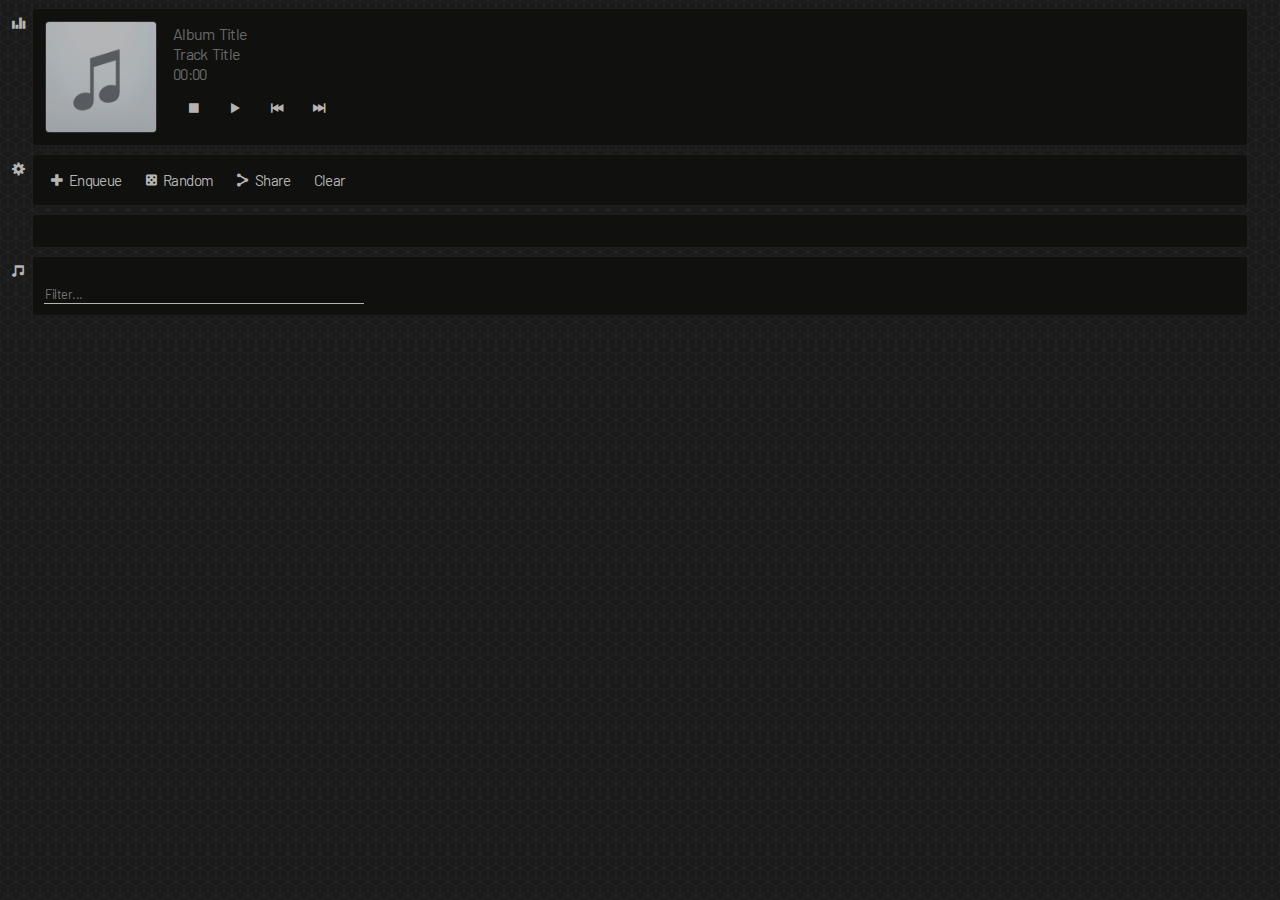
<file: index.html>
<!DOCTYPE html>
<html>
<head>
		<meta charset="UTF-8"/>
		<meta name="viewport" content="width=device-width, initial-scale=1">
		<link href="music.css" type="text/css" rel="stylesheet"/>
		<link href="music.png" type="image/png" rel="shortcut icon">
		<script src="music.js" type="application/javascript" charset="UTF-8"></script>
		<title id="title"></title>
</head>
<body onload="init()">
	<div id="player">
		<img id="cover" src="music.png" onclick="zoom()"/>
		<div id="current">
			<div id="folder" class="dim" onclick="setFilter(event)">Album Title</div>
			<div id="song" class="dim" onclick="setFilter(event)">Track Title</div>
			<div id="time" class="dim">00:00</div>
			<div id="controls">
				<button id="stop" class="button" title="Stop playback (0)" onclick="stop()"/>
				<button id="playpause" class="button" title="Play or pause (space)" onclick="playPause()"/>
				<button id="previous" class="button" title="Play previous (-)" onclick="previous()"/>
				<button id="next" class="button" title="Play next (=)" onclick="next()"/>
				<audio id="audio">HTML5 not supported</audio>
			</div>
		</div>
	</div>
	<div id="options">
		<button id="enqueue" title="Enqueue songs on click, instead of direct playback (e)" onclick="toggle(event)">Enqueue</button>
		<button id="random" title="Play random songs when no items are left in the playlist (r)" onclick="toggle(event)">Random</button>
		<button id="share" title="Share or download current song or folder (s)" onclick="toggle(event)">Share</button>
		<button id="clear" title="Clear the playlist (c)" onclick="clearPlaylist()">Clear</button>
		<div id="shares" class="hide">
			<div class="folder sharediv">
				<input id="folderuri" onclick="this.select()" readonly>
				<button id="folderdownload" class="download" title="Download album/folder" onclick="download('f')"/>
				<button id="foldershare" class="link" title="Share link to album/folder"onclick="share('f')"/>
				<button id="folderwhatsapp" class="whatsapp hide" title="Share folder link via WhatsApp"onclick="shareWhatsApp('f')"/>
			</div>
			<div class="song sharediv">
				<input id="songuri" onclick="this.select()" readonly>
				<button id="songdownload" class="download" title="Download song" onclick="download('s')"/>
				<button id="songshare" class="link" title="Share link to song" onclick="share('s')"/>
				<button id="songwhatsapp" class="whatsapp hide" title="Share song link via WhatsApp" onclick="shareWhatsApp('s')"/>
			</div>
			<a id="download" class="hide"></a>
		</div>
	</div>
	<div id="playlist"></div>
	<div id="library">
		<div id="filterdiv">
			<input id="filter" title="Filter library (f)" placeholder="Filter..." onchange="filter()"/>
			<button id="setfilter" title="Apply filter (enter)"/>
		</div>
		<div id="tree"></div>
	</div>
</body>
</html>
</file>
<file: music.css>
@font-face {
	font-family: Barlow;
	src: url("music.txt.woff") format("woff");
}

@font-face {
	font-family: BarlowSC;
	src: url("music.txtsc.woff") format("woff");
}

@font-face {
	font-family: Foundation;
	src: url("music.woff") format("woff");
}

:root {
	--bg: #10100f;
	--bg-body: #1a1a1a;
	--bg-button-hv: #1a1a1a;
	--bg-dim: var(--bg);
	--bg-image: url(music.theme.svg);
	--bg-menu: #121211;
	--bg-popup: #121211;
	--bg-scroll: transparent;
	--bg-splash: #212121;
	--bg-thumb: #eee;
	--bg-thumb-hv: #ddd;
	--bg-toast: var(--bg);
	--bg-toast-error: #911d1d;
	--bg-trash: #10100faa;
	--border: #1e1e1e;
	--border-cover: #3c3c3c;
	--box-shadow: #10100f;
	--focus: #1d91f0;
	--focus-dim: #1a6eac;
	--scroll: #292929;
	--scroll-hv: #3c3c3c;
	--text: #b4b4b4;
	--text-dim: #696969;
	--text-li-parent: #4c4c4c;
	--text-locked: #5a5a5a;

	--button-factor: .95;
	--button-size: 2.25em;
	--button-size-rel: calc(var(--button-factor) * var(--button-size));
	--radius: 4px;
	--space: .5em;
}

::selection {
	color: #fff;
	background-color: var(--focus);
}

::-webkit-resizer {
	border: 8px solid transparent;
	border-bottom: 8px solid var(--scroll);
	border-right: 8px solid var(--scroll);
}

::-webkit-scrollbar {
	width: 8px;
	height: 8px;
}
::-webkit-scrollbar-track { background: var(--bg-scroll) }
::-webkit-scrollbar-thumb {
	background: var(--scroll);
	border-radius: 2px;
}
::-webkit-scrollbar-thumb:hover { background: var(--scroll-hv) }
::-webkit-scrollbar-corner { background: none }

* {
	scrollbar-color: var(--scroll) var(--bg-scroll);
	scrollbar-width: thin;

	max-width: 100%;
	margin: 0;
	padding: 0;
	box-sizing: border-box;
}
	*:active, *:focus, *:hover { outline: none }

body, button, input, select {
	font-family: Barlow, "Segoe UI", sans-serif;
	line-height: 1.25em;
	word-spacing: .1em;
	letter-spacing: -.04em;
	font-variant-numeric: tabular-nums;
	color: var(--text);
}

body {
	background: var(--bg-body);
	transition: background .2s;
}

body > div {
	margin: .5em 2em;
	padding: var(--space);
	background: var(--bg);
	border: 1px solid var(--border);
	border-radius: var(--radius);
	cursor: default;
}
	body > div:before {
		position: absolute;
		align-self: flex-start;
		left: .75em;
		margin-top: -.25em;
	}
	body > div { transition: background .4s, border-color .4s, opacity .4s }

body.hide > div, body.hide > div:before, body.hide > footer {
	opacity: 0;
	pointer-events: none;
}

body.mode #album, body.mode #title { pointer-events: none }

body.touch {
	font-family: BarlowSC, "Segoe UI", sans-serif;
	font-size: 1.1em;
	word-spacing: 1px;
}
	body.touch button, body.touch input, body.touch li {
		user-select: none;
		-moz-user-select: none;
		-ms-user-select: none;
		-webkit-user-select: none;
		-webkit-touch-callout: none;
		-webkit-tap-highlight-color: transparent;
	}
	body.touch input[type=range] { width: 18em }
	body.touch li, body.touch #filter { padding: .4em 0 !important }
		body.touch li.open { padding-bottom: 0 !important }
	body.touch u { text-decoration: none }
	body.touch #current { line-height: 1.25em }
	body.touch #playlist {
		overflow-x: auto;
		white-space: nowrap;
	}
	/* DOES THIS WORK???? */
	body.touch *::-webkit-scrollbar {
		width: 4px !important;
		height: 4px !important;
	}
	body.touch #tree ul { margin-left: .5em }
	body.touch .toolbar.hidden { visibility: visible }
	body.touch #popup {
		top: -1px;
		border-top: none;
		border-radius: 0 0 var(--radius) var(--radius);
		animation: .4s popup-top;
	}

body.locked #stop, body.locked #previous, body.locked #next,
body.locked #enqueue, body.locked #random, body.locked #crossfade, body.locked #playlistbtn {
	color: var(--text-locked);
	pointer-events: none;
}
	body.locked #seek { pointer-events: none }
	body.locked #enqueue:before { content: "\f126" }
	body.locked #playlistdiv #trash { display: none !important }
body:not(.locked) #playlistdiv:hover #trash,
body:not(.locked) #library:hover .toolbar { visibility: visible }

button {
	display: inline-block;
	flex-shrink: 0;
	height: var(--button-size);
	padding: 0 calc(1.25 * var(--space) - 1px);
	font-size: calc(1em * var(--button-factor));
	white-space: nowrap;
	background: none;
	border: 1.5px solid transparent;
	border-radius: var(--radius);
	cursor: pointer;
	transition: background .2s, border-color .4s, opacity .4s;
}
	button[disabled] { color: var(--text-dim) !important }
	button:before {
		font-size: calc(1em / var(--button-factor));
		transition: none;
	}
	button:empty {
		width: var(--button-size);
		height: var(--button-size);
		padding: 0 !important;
	}
		button:empty:before { width: unset }
	button:hover, .menu > button:focus { background: var(--bg-button-hv) }
	button::-moz-focus-inner { border: none }

button b {
	margin-left: .5em;
	padding: 0 .3em .2em .2em;
	font-size: .8em;
	font-weight: normal;
	color: var(--text-dim);
	vertical-align: top;
	border: 1px solid var(--border);
	border-radius: var(--radius);
}
	button b.filtertip { color: var(--focus-dim) }

input, select {
	width: 25em;
	padding: .1em;
	background: var(--bg);
	font-size: .8em;
	border: none;
	border-bottom: 1px solid var(--text);
	transition: background .4s;
}
	select option:checked { background: none }

input[type=range] {
	width: 14em;
	max-width: 90%;
	height: 11px;
	background: transparent;
	opacity: .5;
	border: none;
	outline: none !important;
	cursor: pointer;
	-moz-appearance: none;
	-webkit-appearance: none;
}
	input[type=range]::-moz-focus-outer { border: none }
	input[type=range]::-moz-range-track {
		height: 1px;
		background: var(--text);
	}
	input[type=range]::-webkit-slider-runnable-track {
		height: 1px;
		background: var(--text);
	}
	input[type=range]::-ms-track {
		height: 1px;
		background: var(--text);
		border: none;
	}
	input[type=range]::-moz-range-thumb {
		width: 11px;
		height: 11px;
		background: var(--bg-thumb);
		border: 1px solid var(--text);
		border-radius: 50%;
		-moz-appearance: none;
	}
		input[type=range]:hover::-moz-range-thumb { background: var(--bg-thumb-hv) }
	input[type=range]::-webkit-slider-thumb {
		width: 13px;
		height: 13px;
		margin-top: -6px;
		background: var(--bg-thumb);
		border: 1px solid var(--text);
		border-radius: 50%;
		-webkit-appearance: none;
	}
		input[type=range]:hover::-webkit-slider-thumb { background: var(--bg-thumb-hv) }
	input[type=range]::-ms-thumb { margin: 0 }
	input[type=range]::-ms-tooltip { display: none }
	input#volumeslider {
		display: none;
		width: unset;
		margin-right: .25em;
	}
		#controls.volume input#volumeslider { display: inline-block }

span { margin-left: .25em }

u { text-decoration: underline solid var(--text-dim) }

ul {
	margin-left: 0;
	list-style: none;
}
	#tree ul {
		display: none;
		margin-left: 1.25em;
	}

li.dim { color: var(--text-dim) !important }
	li.dim > ul { color: var(--text) }

li.dim:hover, li.dim:hover:before,
li.dim:focus, li.dim:focus:before,
li.parent:hover, li.parent:hover:before,
li.parent:focus, li.parent:focus:before,
li:hover .artist, li:focus .artist { color: var(--focus-dim) !important }

li:hover, li:hover:before,
li:focus, li:focus:before,
li.match:hover, li.match:hover:before,
li.match:focus, li.match:focus:before { color: var(--focus) !important }

/* li, li:before, li span.artist would cause flickering when moving mouse between song and folder */
a,
li:hover, li:hover:before,
li:hover span.artist,
li.parent:hover, li.parent:hover:before { transition: color .05s ease-in, background .4s, opacity .4s }

li#last:before { visibility: hidden }

#splash {
	position: absolute;
	top: 0;
	bottom: 0;
	left: 0;
	right: 0;
	width: 150px;
	height: 150px;
	margin: auto;
	font-size: 150px;
	color: var(--bg-splash);
	border: none;
	z-index: -1;
	animation: 4s fade;
}
	@keyframes fade { from { opacity: 0 }}

#player {
	white-space: nowrap;
	overflow: hidden;
}
	#player > * {
		display: inline-block;
		vertical-align: middle;
		transition: max-width .4s, max-height .4s, min-width .4s, min-height .4s, opacity .4s, border-color .4s;
	}

#cover {
	min-width: 7em;
	max-width: 7em;
	min-height: 7em;
	max-height: 7em;
	flex-shrink: 0;
	margin: .25em;
	opacity: .7;
	border: 1px solid var(--border-cover);
	border-radius: var(--radius);
	cursor: zoom-in;
}
	#cover:hover, #cover.nofade { opacity: 1 }
	#player.big:not(.fix) > #cover {
		min-width: 300px;
		min-height: 300px;
		max-width: 300px;
		max-height: 300px;
	}
#player.full:not(.fix) #cover, #player.full:not(.fix) #current, #player.full:not(.fix) #current > *:not(#controls) {
	display: block;
	min-width: 0;
	min-height: 0;
	max-width: 100%;
	max-height: 100%;
	margin-left: auto;
	margin-right: auto;
	text-align: center;
}
	#player.full #cover { cursor: zoom-out }
	#player.full:not(.fix) #current { width: unset }
	#player.full:not(.fix) #seek { margin-bottom: .5em }
	#player.full:not(.fix) #controls { justify-content: center }

#current {
	min-width: 0;	/* https://css-tricks.com/flexbox-truncated-text */
	flex-grow: 1;
	margin-left: .5em;
}
	#current > div {
		white-space: nowrap;
		overflow: hidden;
		text-overflow: ellipsis;
	}

#title {
	font-weight: bold;
	letter-spacing: -.02em;
}

#time {
	display: inline-block;
	color: var(--text-dim);
	vertical-align: bottom;
}

#controls { margin: .25em 0 1px 0 }
	#controls > button {
		width: calc(.5em + var(--button-size));
		height: calc(.5em + var(--button-size));
		padding: 0;
	}
	#controls > button { flex-shrink: 1 }

#toast {
	position: fixed;
	top: 1em;
	right: 1em;
	background: var(--bg-toast) !important;
	box-shadow: 0 0 1px 1px var(--border);
	cursor: default;
	z-index: 3;
}
	#toast.error { background: var(--bg-toast-error) !important }
	#toast.hide { display: none }

body:not(.dim) #player.fix {
	position: fixed;
	top: -1px;
	left: 0;
	right: 0;
	margin: 0;
	padding: calc(.75 * var(--space));
	box-shadow: 0 0 2px 1px var(--box-shadow);
	animation: .4s fix;
	z-index: 2;
}
	@keyframes fix { from { transform: translateY(-100%) }}
	#player.fix #cover {
		min-width: 6em;
		max-width: 6em;
		min-height: 6em;
		max-height: 6em;
		cursor: row-resize;
		transition: opacity .4s;
	}
	#player.fix:before, #player.fix #time, #player.fix #seek { display: none }
	#player.fix {
		background: var(--bg-popup);
		border-radius: 0 0 var(--radius) var(--radius);
	}

#options button:before, #trash button:before, #popup button:before,
#toast:before, li:before { margin-right: .35em }

#playlistoptions, #shares {
		max-height: 0;
		overflow-y: hidden;
		transition: margin-top .2s, padding-top .2s, max-height .2s ease-out;
}
	#options.playlistbtn #playlistoptions, #options.share #shares {
		max-height: 11em;
		margin-top: .25em;
		padding-top: .25em;
		border-top: 1px solid var(--border);
		transition: max-height .2s ease-in;
	}

#playlistsdiv, #afterdiv { display: inline-block }

#shares > .sharediv {
	max-width: 32em;
	margin-left: .25em;
}
#shares	.uri { flex-grow: 1 }
#shares button:before { margin-right: 0 }
#shares input, #shares select {
	margin: 0 .25em;
	direction: rtl;
}

#playlistdiv > div { position: relative }

#trash {
	position: absolute;
	top: 0;
	right: 0;
	background: var(--bg-trash);
	border-radius: var(--radius);
	box-shadow: -1px 1px 2px 1px var(--bg-trash);
	z-index: 1;
}
	#trash:before { font-size: calc(1em / var(--button-factor)) }
		#trash.over:before, #trash:hover:before { display: none }
		#trash:not(:hover):before { margin: auto }
		#trash:not(:hover) button { display: none }
	#trash:hover { background: var(--bg) }
	#trash:not(:hover) {
		width: var(--button-size-rel);
		height: var(--button-size-rel);
	}
	#playlistdiv.drag #trash {
		height: 100%;
		padding: .5em;
		border-left: 1px solid var(--border);
		transition: background .4s, opacity .4s;
	}
	#trash.drop, #trash.on { color: var(--focus) }

#playlist {
	min-height: var(--button-size-rel);
	max-height: 9.25em;
	list-style: none;
	overflow-y: auto;
	overscroll-behavior: contain;
}
	#playlist:before, #playlist:after {
		display: block;
		width: 100%;
		height: 3px;
		position: sticky;
		top: 0;
		content: "";
		background-image: linear-gradient(to bottom, var(--bg) 0%, transparent 100%);
	}
		#playlist:after {
			top: unset;
			bottom: -1px;
			background-image: linear-gradient(to top, var(--bg) 0%, transparent 100%);
		}
	#playlist.resize {
		min-height: 4.5em;
		max-height: initial;
		overflow-y: scroll;
		resize: vertical;
	}

#playlist li {
	margin-left: 1.5em;
	border-top: 1px solid transparent;
	cursor: alias;
}
	#playlist li:before { margin-left: -1.25em }
	#playlist li[error="1"] { color: red }
	#playlist li.over { border-top: 1px dotted var(--focus) }
	#playlistdiv.drag li span { pointer-events: none }

#filter {
	min-width: 3em;
	margin: .25em;
	padding-top: .5em;
}

.spacer { flex-grow: 1 }

#tree {
	display: none;
	margin-left: 1.25em;
	list-style: none;
}
	#library.unfold #tree { display: block }

#tree li { cursor: pointer }
#tree li:before { margin-left: -1em }
#tree li:focus { text-decoration: underline solid var(--focus) }
#tree li:focus * { text-decoration: underline solid var(--bg) }
#tree li.dim:focus, #tree li.parent:focus { text-decoration: underline solid var(--focus-dim) !important }
#tree li.open > ul { display: block }
#tree li.parent { color: var(--text-li-parent) }
#tree li.parent .song, #tree li.match,
#tree li:hover > ul, #tree li:focus > ul { color: var(--text) }

#copyleft {
	padding-bottom: .8em;
	font-size: .8em;
	text-align: center;
}
	#copyleft * { color: var(--text-dim) }
		#copyleft *:hover { color: var(--text) }

#dim {
	position: fixed;
	top: 0;
	bottom: 0;
	left: 0;
	right: 0;
	margin: 0;
	background: var(--bg-dim);
	border: 0;
	border-radius: 0;
	opacity: 0;
	pointer-events: none;
}
	body.dim #dim { opacity: .8 }

#logdiv {
	position: fixed;
	top: 0;
	bottom: 0;
	left: 0;
	right: 0;
	background: var(--bg-popup);
	opacity: 1;
	z-index: 2;
}
	#log {
		flex-grow: 1;
		width: 100%;
		margin-top: var(--space);
		color: var(--text);
		white-space: pre;
		background: none;
		border: none;
		overflow-y: scroll;
		overscroll-behavior: contain;
	}

#popupdiv {
	position: fixed;
	top: 0;
	bottom: 0;
	left: 0;
	right: 0;
	margin: 0;
	background: none;
	border: none;
	opacity: 1;
	pointer-events: auto;
	z-index: 2;
}
	#popup {
		position: fixed;
		left: 0;
		right: 0;
		width: 20em;
		max-width: 90%;
		margin: auto;
		padding: .5em;
		background: var(--bg-popup);
		color: var(--text);
		text-align: right;
		border: 1px solid var(--border);
		border-radius: var(--radius) var(--radius) 0 0;
		box-shadow: 0 0 2px 1px var(--box-shadow);
		animation: .4s popup;
	}
		body:not(.touch) #popup {
			bottom: 0;
			border-bottom: none;
		}
		#popup input {
			max-width: calc(100% - 2em);
			margin-bottom: .5em;
			background: var(--bg-popup);
		}
		#popup > div { text-align: center }
		#popupicon { margin-top: 1em }
			#popupicon:before { font-size: 3em }
		@keyframes popup { from { transform: translateY(200%) }}
		@keyframes popup-top { from { transform: translateY(-200%) }}

:not(body).hide { display: none !important }

.title {
	width: fit-content;
	height: 1.25em;
	padding-right: 0.1em;
	cursor: alias;
}

.artist, .dim { color: var(--text-dim) }

.column {
	display: flex;
	flex-direction: column;
	height: 100%;
}

.toolbar {
	display: flex;
	align-items: center;
}
	.toolbar.hidden { visibility: hidden }
	.toolbar.right { justify-content: flex-end }
	.toolbar.wrapped { flex-wrap: wrap }

.menu {
	position: absolute;
	background: var(--bg-menu);
	border: 1px solid var(--border);
	border-radius: var(--radius);
	box-shadow: 0 1px 2px 2px var(--box-shadow);
	z-index: 2;
}
	.menu.delay { animation: .1s fade step-end }
	.menu button {
		display: block;
		width: 100%;
		background: var(--bg-menu);
		text-align: left;
		border-radius: 0;
	}
	.menu p { padding: .5em }

@media (min-width: 480px) {
	body { background-image: var(--bg-image) }
}

@media (max-width: 480px) {
	body > div { margin: calc(.5 * var(--space)) }
		body > div:before { display: none }

	#controls.volume button:not(#volume) { display: none }
}

@media (max-width: 740px) {
	body { font-family: BarlowSC, "Segoe UI", sans-serif }

	#player:not(.fix) { flex-direction: column }
		#player:not(.fix) #cover, #player:not(.fix) #current, #player:not(.fix) #time { display: block }
		#player:not(.fix) #cover, #player:not(.fix) #current, #player:not(.fix) #current > *:not(#seek) {
			min-width: 0;
			min-height: 0;
			max-width: 100%;
			max-height: 100%;
			width: unset !important;
			height: unset;
			margin-left: auto;
			margin-right: auto;
			padding: 0;
			justify-content: center;
			text-align: center;
		}
		#player:not(.fix) #cover { max-height: 10em }
		#player:not(.fix) #current { width: 100% !important }
		#player:not(.fix) #seek { padding: .5em }
		#player.fix #cover { margin: 0 }

	#options .toolbar.wrapped { justify-content: center }
}

*:before {
	display: inline-block;
	width: .8em;
	flex-shrink: 0;
	font-family: Foundation;
	text-align: center;
	letter-spacing: 0;
}

#after:before { content: "\f182" }
#color:before { content: "\f18f" }
#crossfade:before, .crossfade:before { content: "\f1b2" }
#debug:before { content: "\f156" }
#enqueue:before, .enqueue:before { content: "\f199" }
#library:before { content: "\f17b" }
	#library.unfold #unfold:before { content: "\f10d" }
#lock:before { content: "\f16a" !important }
	#lock.on:before { content: "\f20a" !important }
#logbtn:before { content: "\f1a1" }
#next:before { content: "\f17c" }
#options:before { content: "\f214" }
#player:before { content: "\f153" }
#playlistbtn:before { content: "\f18e" }
#playlistdiv:before { content: "\f103" }
#playpause:before, #playlibrary:before { content: "\f198" }
	#playpause.playing:before { content: "\f191" }
#playlistexport:before { content: "\f188" }
#playlistimport:before { content: "\f17f" }
#playlistload:before { content: "\f180" }
#playlistsave:before { content: "\f184" }
#popup #popupicon:before { content: "\f127" }
	#popup.lockdlg #popupicon:before { content: "\f16a" }
	#popup.savedlg #popupicon:before { content: "\f1ac" }
	#popup.sharedlg #popupicon:before { content: "\f12f" }
	#popup.unlockdlg #popupicon:before { content: "\f20a" }
#previous:before { content: "\f19c" }
#random:before, .random:before, #randomlibrary:before { content: "\f13a" }
#randomfiltered:before { content: "\f14b" }
#reload:before { content: "\f18d" }
#removesongs:before { content: "\f204" }
#repeatplaylist:before { content: "\f1a5"; transform: scale(-1, 1) }
	html:not(.colortoggle) #repeatplaylist.on:before { transform: none }	/* Don't mirror checkmark */
#share:before { content: "\f1ad" }
#splash:before { content: "\f1ed"; width: 1em }
#stop:before, #stopplayback:before { content: "\f1ef" }
#theme:before { content: "\f134" }
#trash:before { content: "\f204" }
#unfold:before { content: "\f10e" }
#volume:before { content: "\f211" }
	#volume.muted:before { content: "\f210" }

.folder:before { content: "\f150" }
.folder.open:before { content: "\f14e" }
.playing:before { content: "\f198" }
.playlist:before { content: "\f18e" }
.song:not(.playing):before { content: "\f17b"; color: var(--text-dim) }
button#cancel:before, button.clear:before, .close:before, .error:before { content: "\f217" }
button#ok:before, html:not(.colortoggle) button.on:before, #playlists button.on:before { content: "\f126" !important }
button.clip:before { content: "\f129" !important }
button.download:before { content: "\f143" }
button.filter:before { content: "\f14b" }
button.link:before { content: "\f165" }
button.min:before { content: "\f176" }
button.share:before { content: "\f1a6" }
	button.email:before { content: "\f16d" }
	button.facebook:before, button.fbmessenger:before { content: "\f1c4" }
	button.telegram:before { content: "\f132" }
	button.twitter:before { content: "\f1e4" }
	button.whatsapp:before { content: "\f131" }
</file>
